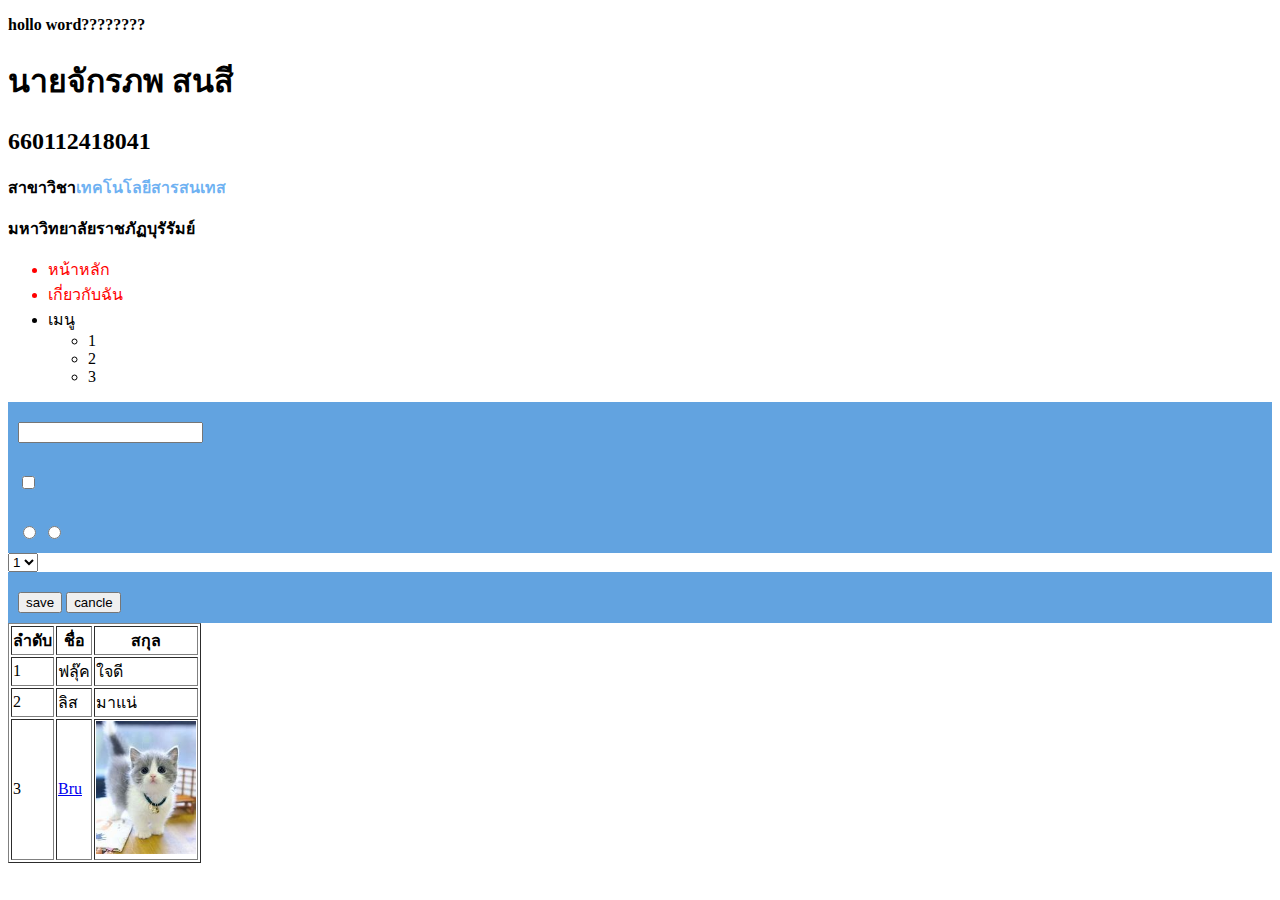
<file: Lab2/index.html>
<!DOCTYPE html>
<html lang="en">
<head>
    <meta charset="UTF-8">
    <meta name="viewport" content="width=device-width, initial-scale=1.0">
    <title>Document</title>
    <style>
        .text-red {
            color: red;
        }
    </style>
    <link rel="stylesheet" href="style.css">
</head>
<body>
    <p>hollo word????????</p>
    <h1>นายจักรภพ สนสี</h1>
    <h2>660112418041</h2>
    <p>สาขาวิชา<span style="color: rgba(24, 133, 235, 0.623);">เทคโนโลยีสารสนเทส</span></p>
        <strong>มหาวิทยาลัยราชภัฏบุรัรัมย์</strong>
    </p>
</body>
    <ul>
        <li class="text-red">หน้าหลัก</li>
        <li class="text-red">เกี่ยวกับฉัน</li>
        <li>เมนู</li>
        <ul>
            <li>1</li>
            <li>2</li>
            <li>3</li>
        </ul>
    </ul>

    <table border="1">
        <thead>
            <tbody>
            <tr>
                <th>ลำดับ</th>
                <th>ชื่อ</th>
                <th>สกุล</th>
            </tr>
        </thead>

        <tbody>
            <tr>
                <td>1</td>
                <td>ฟลุ๊ค</td>
                <td>ใจดี</td>
            </tr>
            <tr>
                <td>2</td>
                <td>ลิส</td>
                <td>มาแน่</td>
            </tr>
            <tr>
                <td>3</td>
                <td><a href="https://www.bru.ac.th" target="_blank">Bru</a></td>
                <td><img src="Images/OIP.jfif" width="100px"></td>
            </tr>
        </tbody>

        <from action="" method="get">
            <div>
                <input type="text" name="frist_name">
            </div>
            <div>
                <input type="checkbox" name="pre_name" value="นาย">
            </div>
            <div>
                <input type="radio" name="age" value="10-20">
                <input type="radio" name="age" value="20-40">
            </div>

            <select name="class">
                <option value="1">1</option>
                <option value="2">2</option>
            </select>
            <div>
                <button type="submit">save</button>
            <button type="reset">cancle</button>
            </div>
            
        </from>

    </table>
</html>
</file>
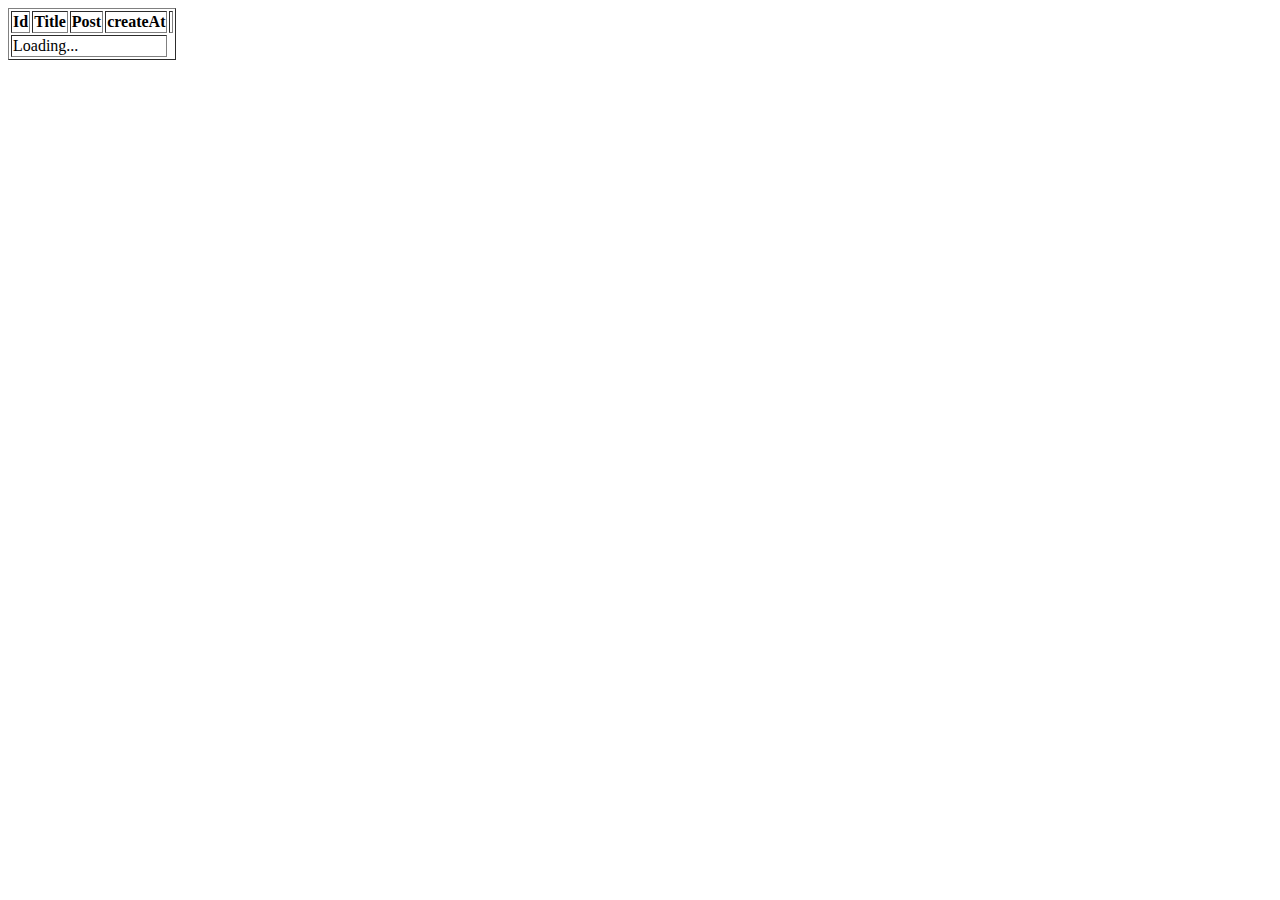
<file: lab4/web/blog.html>
<!DOCTYPE html>
<html lang="en">
  <head>
    <meta charset="UTF-8" />
    <meta name="viewport" content="width=device-width, initial-scale=1.0" />
    <title>Document</title>
  </head>
  <body>
    <table border="1" id="blog">
      <thead>
        <th>Id</th>
        <th>Title</th>
        <th>Post</th>
        <th>createAt</th>
        <th></th>
      </thead>
      <tbody>
        <tr id="loading">
          <td colspan="4">Loading...</td>
        </tr>
        <!-- content here -->
      </tbody>
    </table>
  </body>
</html>

<script src="https://cdnjs.cloudflare.com/ajax/libs/jquery/3.7.1/jquery.min.js"></script>
<script>
    function delRow(id){
        $.ajax({
            url:"http://localhost:8080/php/blog.php",
            type: "DELETE",
            data: { id: id },
            success: function(response){
                console.log(response);
            },

        });
    }

  $(document).ready(function () {
    let jsonUrl = "http://localhost:8080/php/blog.php";

    $.getJSON(jsonUrl, function (jsonData) {
      $("#loading").remove();

      //   console.log(jsonData);
      jsonData.data.forEach(function (item) {
        let tableRow = `
                            <tr>
                                <td>${item.id}</td>
                                <td>${item.title}</td>
                                <td>${item.post}</td>
                                <td>${item.createAt}</td>
                                <td>
                                    <button class="btn-info" data-id="${item.id}">Info</button>
                                    <button class="btn-del" onclick="delRow(${item.id})">Del</button>
                                </td>
                            <tr>
                        `;

        $("#blog tbody").append(tableRow);
      });
    });

    $(document).ajaxStop(function () {
      $(".btn-info").click(function () {
        let id = $(this).data("id");
        alert(id);
      });
    });
  }); //jQuery handler
</script>
</file>
<file: Lab2/style.css>
p {
    font-weight: bold;
}
div{
    padding: 20px 10px 10px 10px ;
    background-color: rgb(98, 163, 224);
}
</file>
